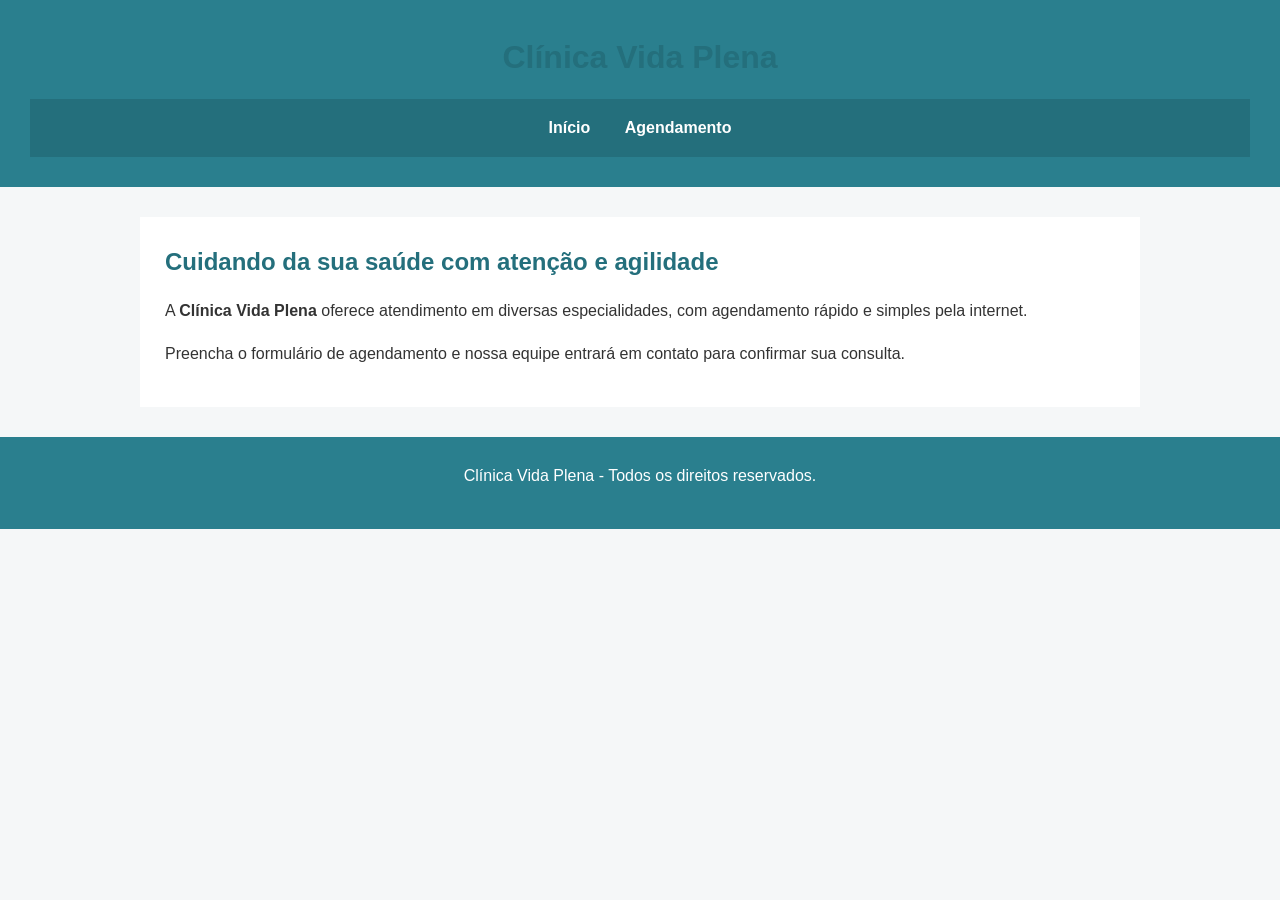
<file: index.html>
<!DOCTYPE html>
<html lang="pt-BR">

<head>
    <meta charset="UTF-8">
    <meta name="viewport" content="width=device-width, initial-scale=1.0">
    <title>Clínica Vida Plena</title>
    <link rel="stylesheet" href="styles.css">
</head>

<body>
    <header>
        <h1>Clínica Vida Plena</h1>
        <nav>
            <a href="index.html">Início</a>
            <a href="agendamento.html">Agendamento</a>
        </nav>
    </header>

    <main>
        <h2>Cuidando da sua saúde com atenção e agilidade</h2>
        <p>
            A <strong>Clínica Vida Plena</strong> oferece atendimento em diversas especialidades, com agendamento rápido
            e simples pela internet.
        </p>
        <p>
            Preencha o formulário de agendamento e nossa equipe entrará em contato para confirmar sua consulta.
        </p>
    </main>

    <footer>
        <p>
            Clínica Vida Plena - Todos os direitos reservados.
        </p>
    </footer>
</body>

</html>
</file>
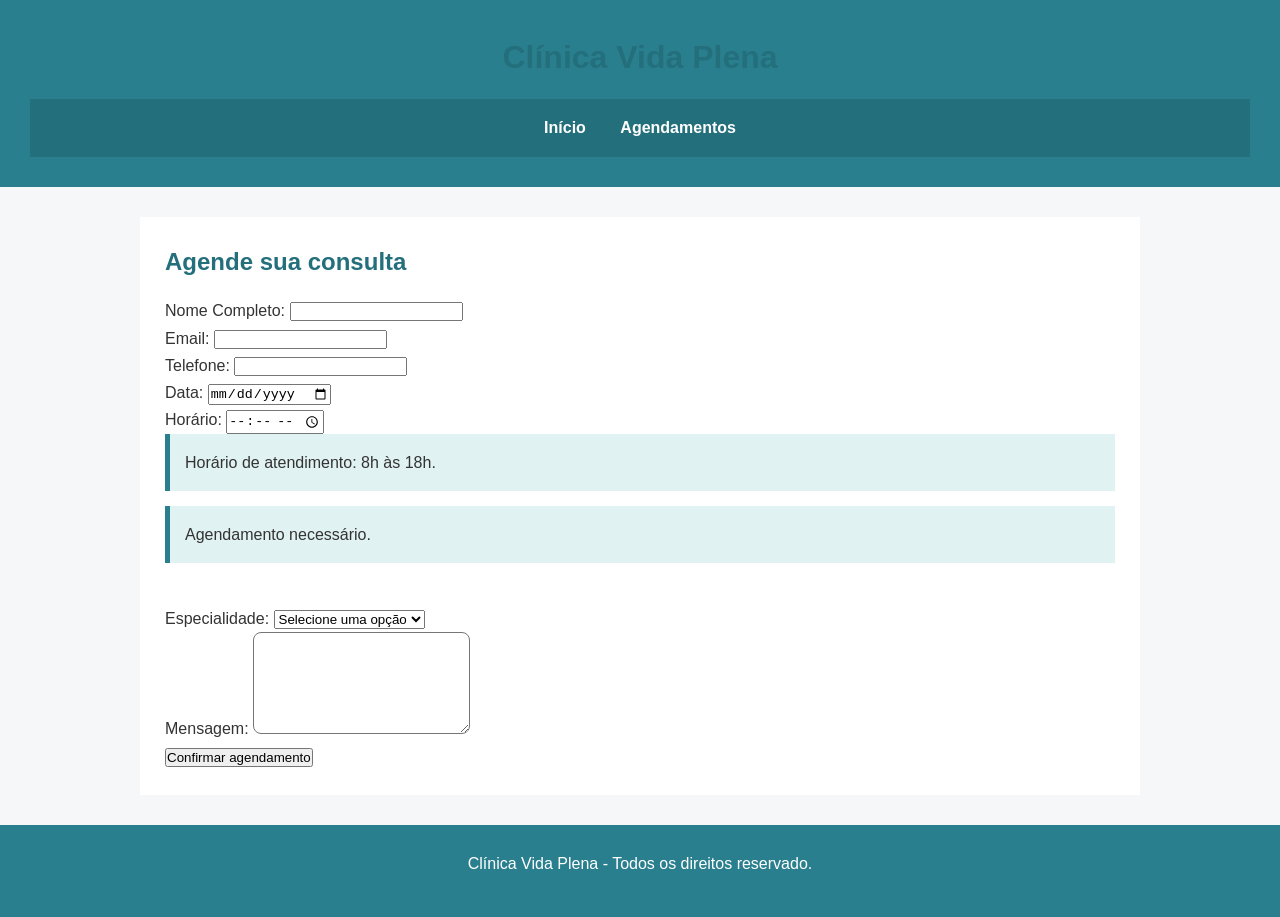
<file: agendamento.html>
<!DOCTYPE html>
<html lang="pt-BR">

<head>
    <meta charset="UTF-8">
    <meta name="viewport" content="width=device-width, initial-scale=1.0">
    <title>Agendamento - Clínica Vida Plena</title>
    <link rel="stylesheet" href="styles.css">
</head>

<body>
    <header>
        <h1>Clínica Vida Plena</h1>
        <nav>
            <a href="index.html">Início</a>
            <a href="agendamento.html">Agendamentos</a>
        </nav>
    </header>

    <main>
        <h2>Agende sua consulta</h2>
        <form action="#" method="post">
            <label for="nome">Nome Completo:</label>
            <input type="text" name="nome" id="nome" required>
            <br>
            <label for="email">Email:</label>
            <input type="email" name="email" id="email">
            <br>
            <label for="telefone">Telefone:</label>
            <input type="tel"
            name="telefone"
            id="telefone"
            required
            inputmode="numeric"
            maxlength="15"
            pattern="(?:\(?[1-9]{2}\)?\s?)?(?:9\d{4}|\d{4})-?\d{4}"
            title="Digite com DDD. Ex: (17) 98765-4321 ou 17987654321"
            >
            <br>
            <label for="data">Data:</label>
            <input type="date" name="data" id="data">
            <br>
            <label for="hora">Horário:</label>
            <input type="time" name="hora" id="hora">
            <p class="aviso">Horário de atendimento: 8h às 18h.</p>
            <p class="aviso">Agendamento necessário.</p>
            <br>
            <label for="especialidade">Especialidade:</label>
            <select name="especialidade" id="especialidade">
                <option value="">Selecione uma opção</option>
                <option value="clinico-geral">Clínico Geral</option>
                <option value="cardiologia">Cardiologia</option>
                <option value="dermatologia">Dermatologia</option>
                <option value="pediatria">Pediatria</option>
            </select>
            <br>
            <label for="mensagem">Mensagem:</label>
            <textarea name="mensagem" id="mensagem" rows="4"></textarea>
            <br>
            <button type="submit">Confirmar agendamento</button>
        </form>
    </main>

    <footer>
        <p>
            Clínica Vida Plena - Todos os direitos reservado.
        </p>
    </footer>
</body>

</html>
</file>
<file: styles.css>
/* RESET UNIVERSAL */
* {
    margin: 0;
    padding: 0;
    box-sizing: border-box;
}

/* CORPO DA PÁGINA */
body {
    font-family: Arial, sans-serif;
    color: #333333;
    line-height: 1.7;
    background-color: #f5f7f8;
}

/* CABEÇALHO */
header {
    background-color: #2a7f8e;
    color: white;
    padding: 30px;
    text-align: center;
}

/* MENU */
nav {
    background-color: #246f7c;
    padding: 15px;
    text-align: center;
}

nav a {
    color: white;
    text-decoration: none;
    margin: 0 15px;
    font-weight: bold;
}

/* EFEITO AO PASSAR O MOUSE */
nav a:hover {
    text-decoration: underline;
}

/* CONTEÚDO PRINCIPAL */
main {
    max-width: 1000px;
    margin: 30px auto;
    padding: 25px;
    background-color: white;
}

/* TÍTULOS */
h1, h2, h3 {
    margin-bottom: 15px;
}

/* PARÁGRAFOS */
p {
    margin-bottom: 15px;
}

.aviso {
    background-color: #e0f2f1;
    padding: 15px;
    border-left: 5px solid #2a7f8e;
    margin-bottom: 15px;
}

#mensagem {
    padding: 20px;
    border-radius: 8px;
}

h1, h2, h3 {
    color: #246f7c;
}

header, footer {
    background-color: #2a7f8e;
    color: white;
}

/* RODAPÉ */
footer {
    background-color: #2a7f8e;
    color: white;
    padding: 25px;
    text-align: center;
    margin-top: 30px;
}
</file>
